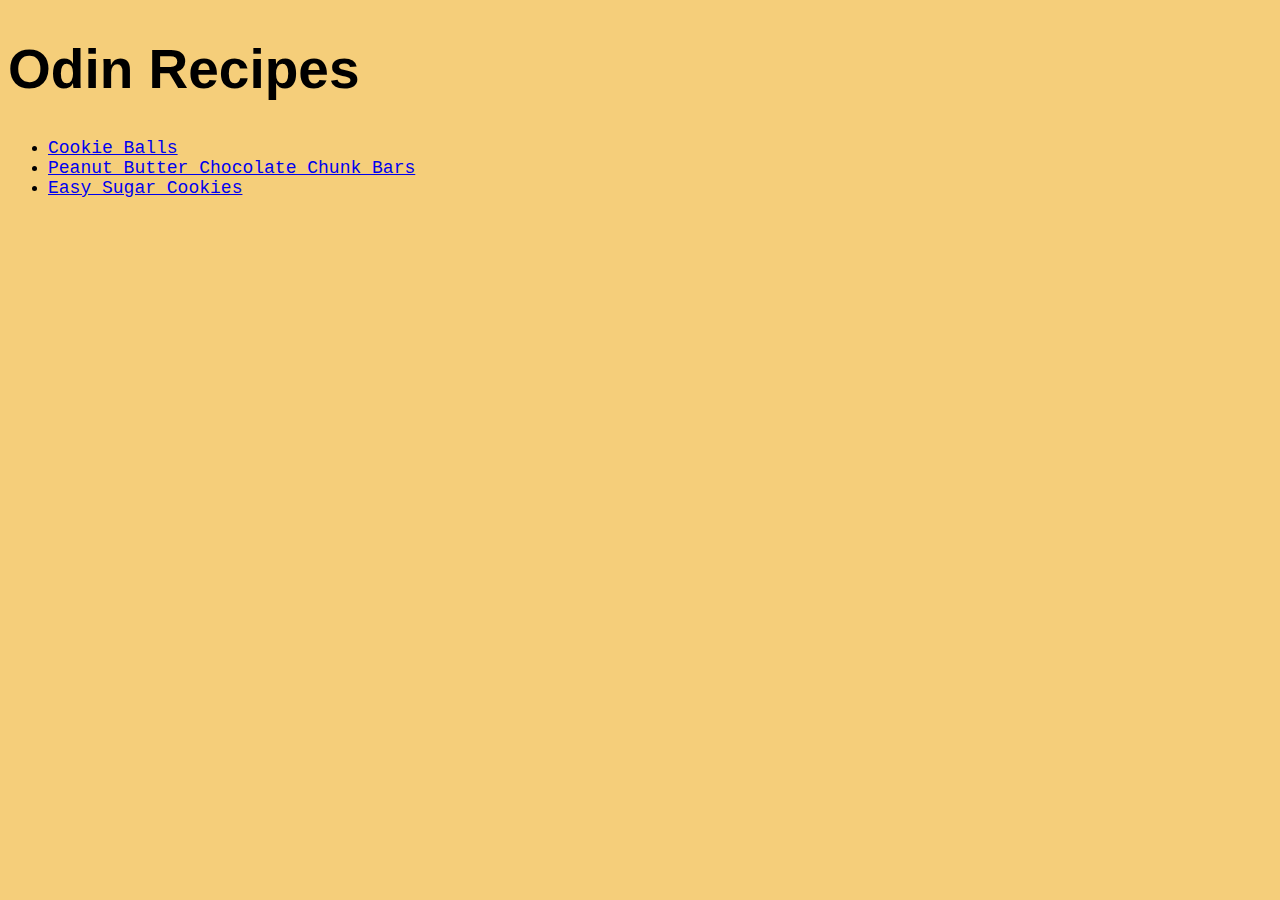
<file: index.html>
<!DOCTYPE html>
<html lang="en">
<head>
    <meta charset="UTF-8">
    <meta http-equiv="X-UA-Compatible" content="IE=edge">
    <meta name="viewport" content="width=device-width, initial-scale=1.0">
    <link rel="stylesheet" href="./style.css">
    <title>Odin Recipes</title>
</head>
<body>
    <h1>Odin Recipes</h1>
    <ul>
        <li><a href="./recipes/Cookie Balls/CookieBalls.html">Cookie Balls</a></li>
        <li><a href="./recipes/Peanut Butter Chocolate Chunk Bars/Peanut Butter Chocolate Chunk Bars.html">Peanut Butter Chocolate Chunk Bars</a></li>
        <li><a href="./recipes/Easy Sugar Cookies/Easy Sugar Cookies.html">Easy Sugar Cookies</a></li>
    </ul> 
</body>
</html>
</file>
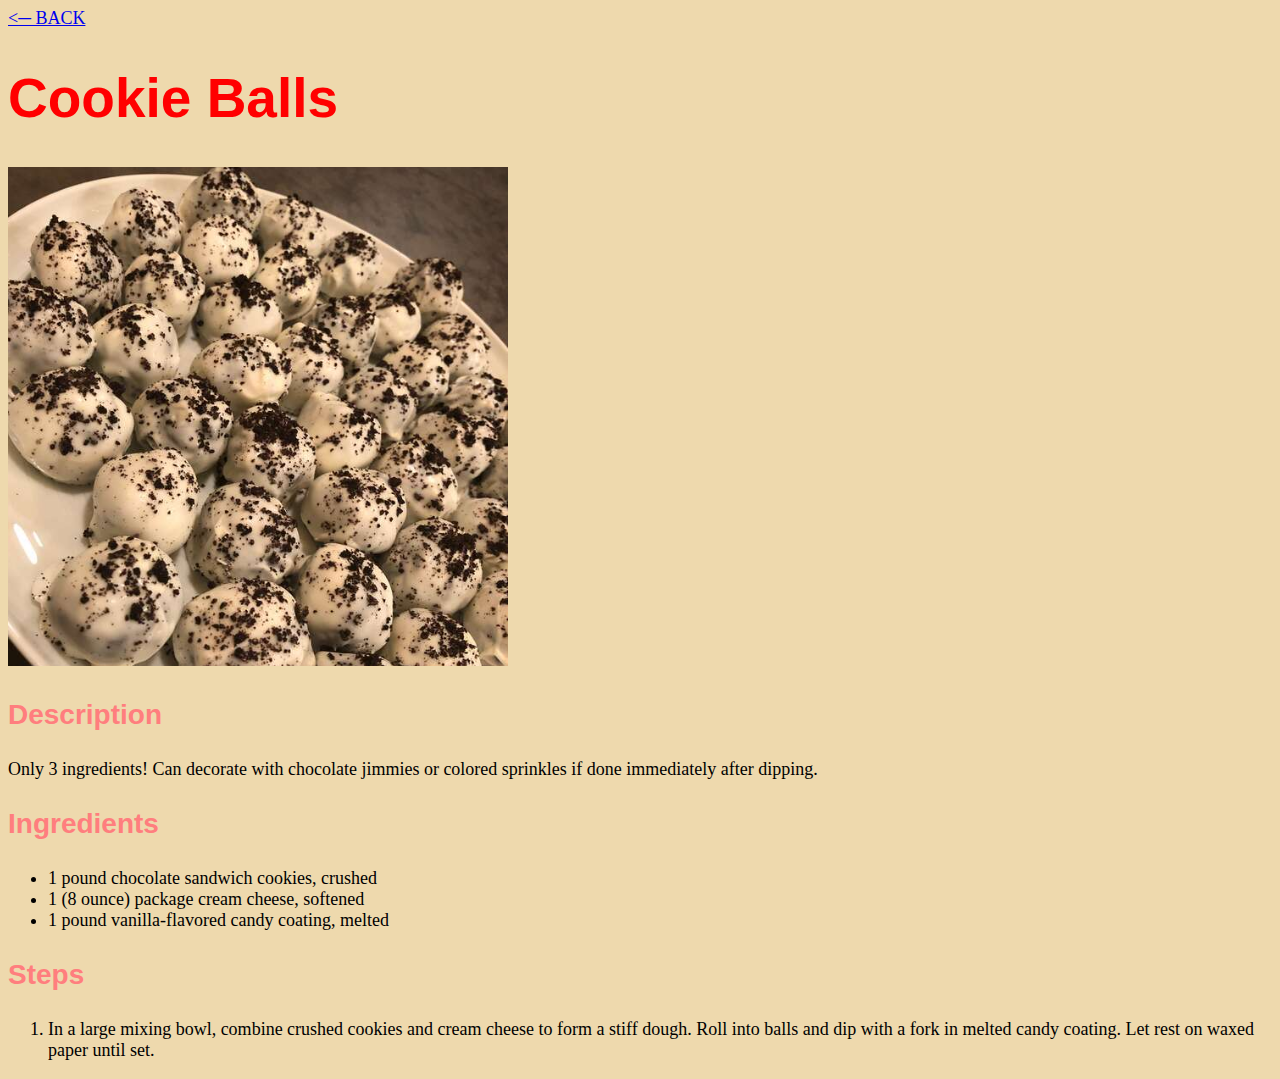
<file: recipes/Cookie Balls/CookieBalls.html>
<!DOCTYPE html>
<html lang="en">
<head>
    <meta charset="UTF-8">
    <meta http-equiv="X-UA-Compatible" content="IE=edge">
    <meta name="viewport" content="width=device-width, initial-scale=1.0">
    <link rel="stylesheet" href="../recipes_style.css">
    <title>Cookie Balls</title>
</head>
<body>
    <a href="../../index.html"><─ BACK</a>
    <h1>Cookie Balls</h1>
    <img src="./img.png" alt="Cookie Balls photo" width="500">
    <h3>Description</h3>
    <p>
        Only 3 ingredients! Can decorate with chocolate jimmies or colored sprinkles if done immediately after dipping.
    </p>

    <h3>Ingredients</h3>
    <ul>
        <li>1 pound chocolate sandwich cookies, crushed</li>
        <li>1 (8 ounce) package cream cheese, softened</li>
        <li>1 pound vanilla-flavored candy coating, melted</li>
    </ul>

    <h3>Steps</h3>
    <ol>
        <li>
            In a large mixing bowl, combine crushed cookies and cream cheese to form a stiff dough. Roll into balls and dip with a fork in melted candy coating. Let rest on waxed paper until set.
        </li>
    </ol>
</body>
</html>
</file>
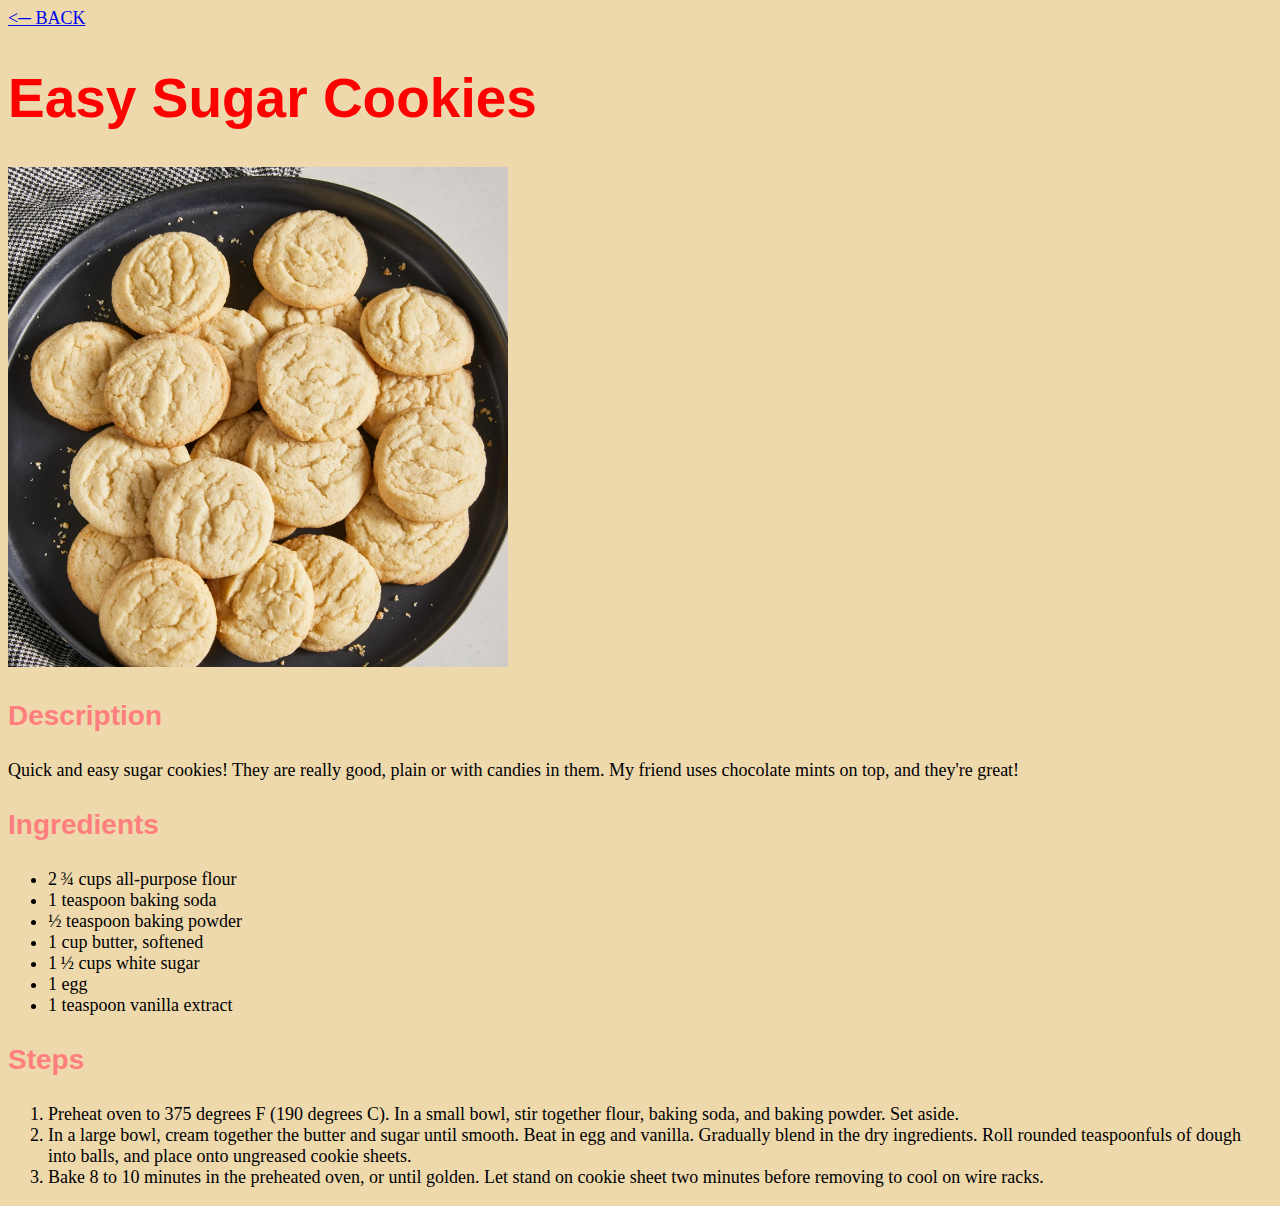
<file: recipes/Easy Sugar Cookies/Easy Sugar Cookies.html>
<!DOCTYPE html>
<html lang="en">
<head>
    <meta charset="UTF-8">
    <meta http-equiv="X-UA-Compatible" content="IE=edge">
    <meta name="viewport" content="width=device-width, initial-scale=1.0">
    <link rel="stylesheet" href="../recipes_style.css">
    <title>Easy Sugar Cookies</title>
</head>
<body>
    <a href="../../index.html"><─ BACK</a>
    <h1>Easy Sugar Cookies</h1>
    <img src="./img.jpg" alt="Easy Sugar Cookies photo" width="500">
    <h3>Description</h3>
    <p>
        Quick and easy sugar cookies! They are really good, plain or with candies in them. My friend uses chocolate mints on top, and they're great!
    </p>

    <h3>Ingredients</h3>
    <ul>
        <li>2 ¾ cups all-purpose flour</li>
        <li>1 teaspoon baking soda</li>
        <li>½ teaspoon baking powder</li>
        <li>1 cup butter, softened</li>
        <li>1 ½ cups white sugar</li>
        <li>1 egg</li>
        <li>1 teaspoon vanilla extract</li>
    </ul>

    <h3>Steps</h3>
    <ol>
        <li>
            Preheat oven to 375 degrees F (190 degrees C). In a small bowl, stir together flour, baking soda, and baking powder. Set aside.
        </li>
        <li>
            In a large bowl, cream together the butter and sugar until smooth. Beat in egg and vanilla. Gradually blend in the dry ingredients. Roll rounded teaspoonfuls of dough into balls, and place onto ungreased cookie sheets.
        </li>
        <li>
            Bake 8 to 10 minutes in the preheated oven, or until golden. Let stand on cookie sheet two minutes before removing to cool on wire racks.
        </li>
    </ol>
</body>
</html>
</file>
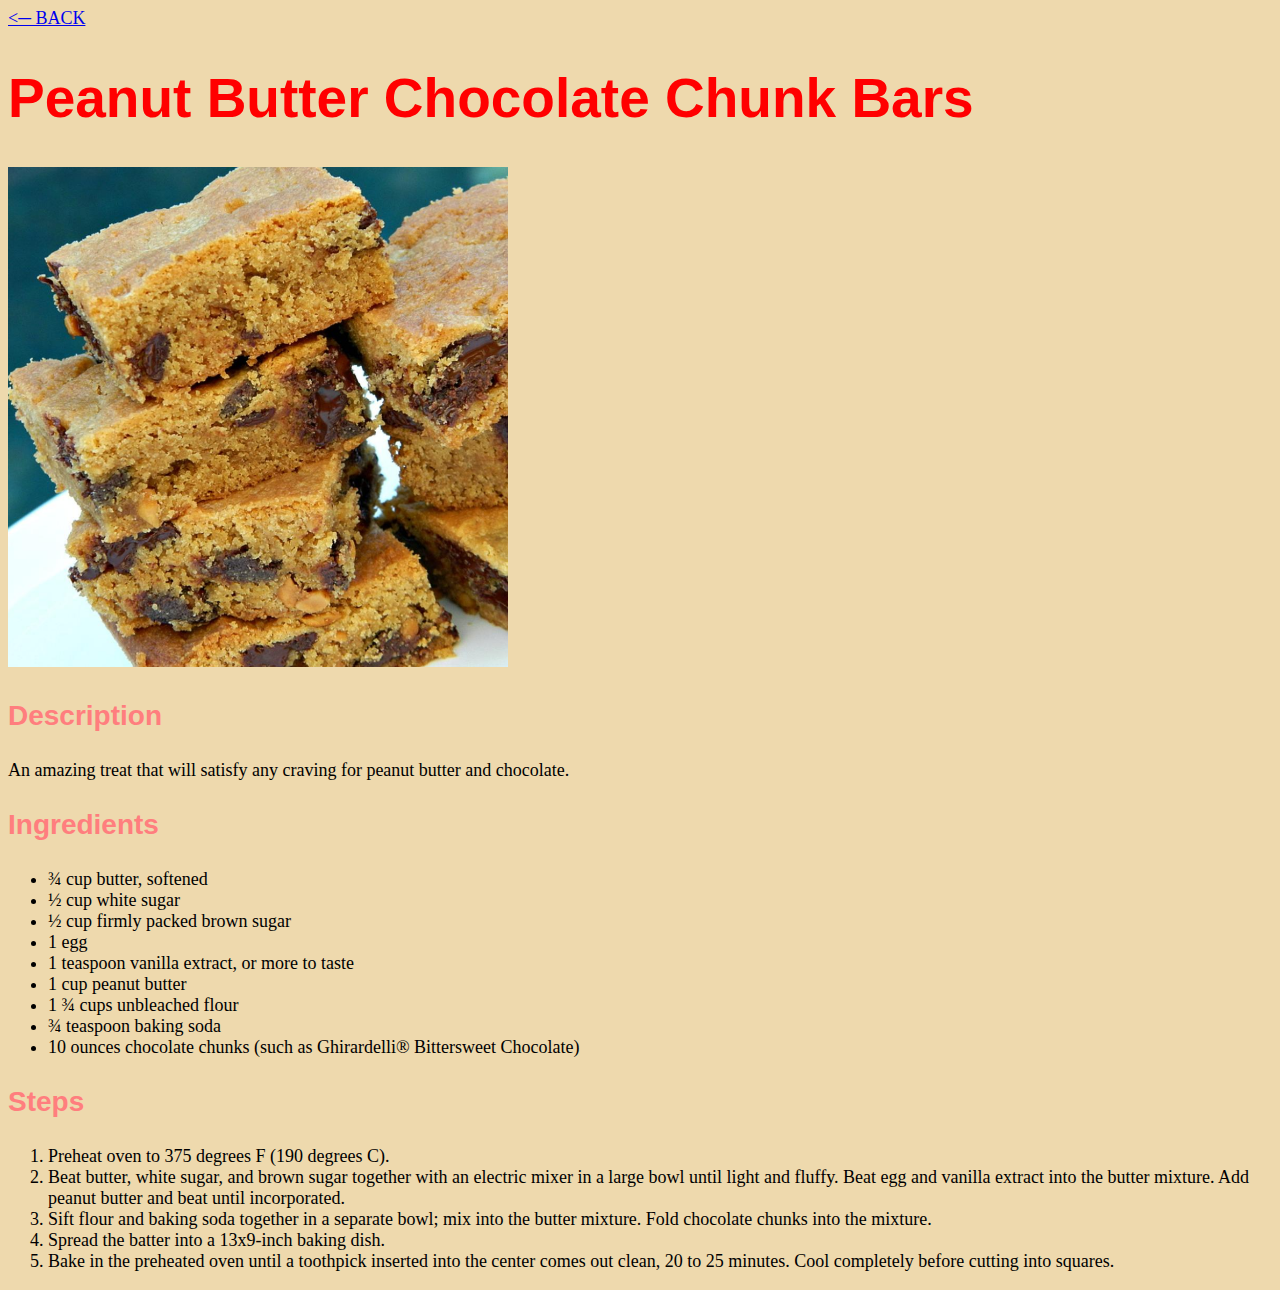
<file: recipes/Peanut Butter Chocolate Chunk Bars/Peanut Butter Chocolate Chunk Bars.html>
<!DOCTYPE html>
<html lang="en">
<head>
    <meta charset="UTF-8">
    <meta http-equiv="X-UA-Compatible" content="IE=edge">
    <meta name="viewport" content="width=device-width, initial-scale=1.0">
    <link rel="stylesheet" href="../recipes_style.css">
    <title>Peanut Butter Chocolate Chunk Bars</title>
</head>
<body>
    <a href="../../index.html"><─  BACK</a>
    <h1>Peanut Butter Chocolate Chunk Bars</h1>
    <img src="./img.png" alt="Peanut Butter Chocolate Chunk Bars photo" width="500">
    <h3>Description</h3>
    <p>
        An amazing treat that will satisfy any craving for peanut butter and chocolate.
    </p>

    <h3>Ingredients</h3>
    <ul>
        <li>¾ cup butter, softened</li>
        <li>½ cup white sugar</li>
        <li>½ cup firmly packed brown sugar</li>
        <li>1 egg</li>
        <li>1 teaspoon vanilla extract, or more to taste</li>
        <li>1 cup peanut butter</li>
        <li>1 ¾ cups unbleached flour</li>
        <li>¾ teaspoon baking soda</li>
        <li>10 ounces chocolate chunks (such as Ghirardelli® Bittersweet Chocolate)</li>
    </ul>

    <h3>Steps</h3>
    <ol>
        <li>
            Preheat oven to 375 degrees F (190 degrees C).
        </li>
        <li>
            Beat butter, white sugar, and brown sugar together with an electric mixer in a large bowl until light and fluffy. Beat egg and vanilla extract into the butter mixture. Add peanut butter and beat until incorporated.
        </li>
        <li>
            Sift flour and baking soda together in a separate bowl; mix into the butter mixture. Fold chocolate chunks into the mixture.
        </li>
        <li>
            Spread the batter into a 13x9-inch baking dish.
        </li>
        <li>
            Bake in the preheated oven until a toothpick inserted into the center comes out clean, 20 to 25 minutes. Cool completely before cutting into squares.
        </li>
    </ol>
</body>
</html>
</file>
<file: style.css>
body {
    background-color: rgb(245, 206, 122);
}

h1 {
    font-family:'Lucida Sans', 'Lucida Sans Regular', 'Lucida Grande', 'Lucida Sans Unicode', Geneva, Verdana, sans-serif;
    font-size: 55px;
}

a {
    font-family: 'Courier New', Courier, monospace;
    font-size: 18px;
}
</file>
<file: recipes/recipes_style.css>
body {
    background-color: rgb(238, 217, 173);
}

* {
    font-size: 18px;
}

h1 {
    font-family:'Gill Sans', 'Gill Sans MT', Calibri, 'Trebuchet MS', sans-serif;
    font-size: 55px;
    color: red;
}

h3 {
    font-family: 'Gill Sans', 'Gill Sans MT', Calibri, 'Trebuchet MS', sans-serif;
    font-size: 28px;
    color: rgb(255, 126, 126);
}
</file>
